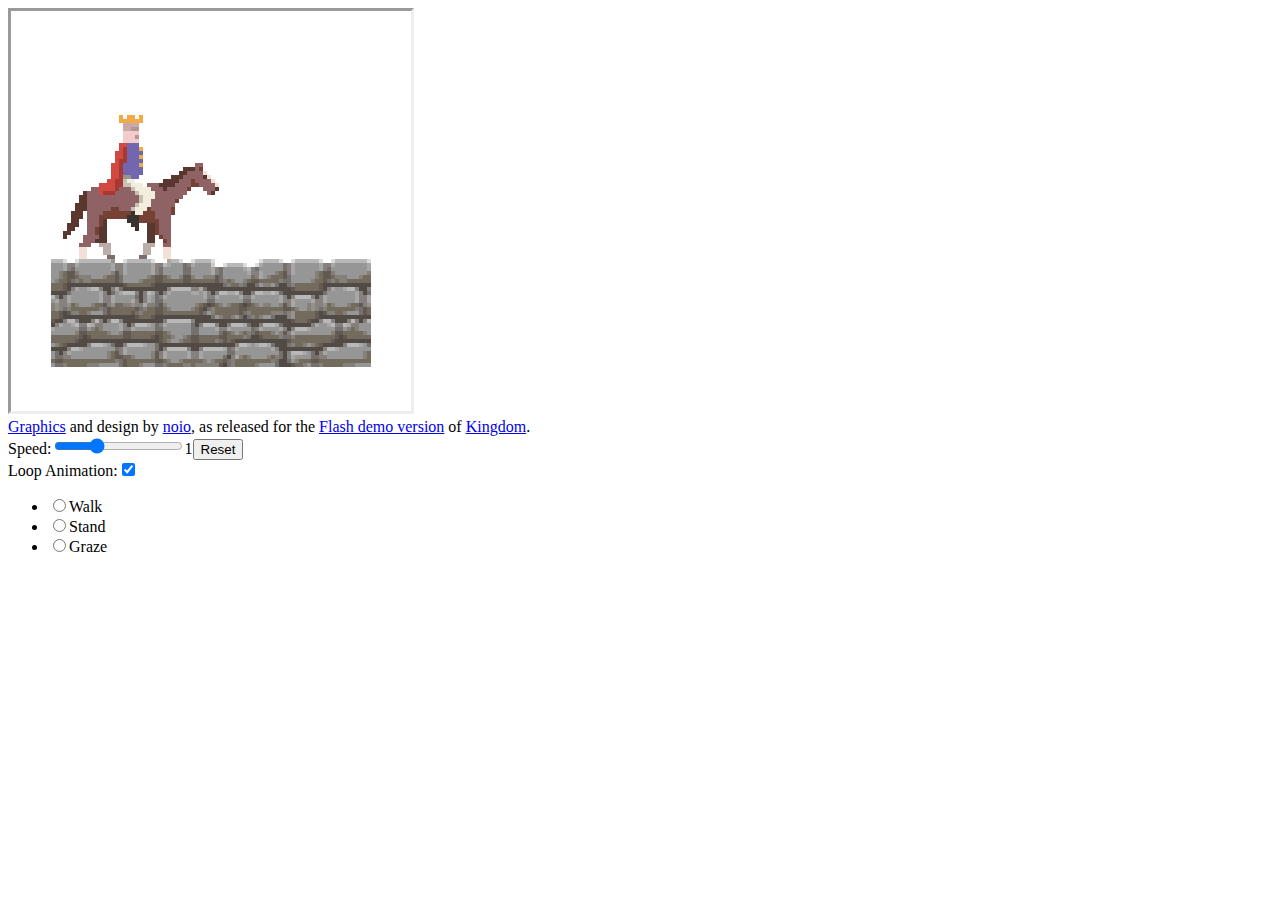
<file: Kingdom/index.html>
<!doctype html>
<script src="loadImage.js" type="text/javascript"></script>
<script src="drawImage.js" type="text/javascript"></script>
<script src="raf.js" type="text/javascript"></script>
<script src="time.js" type="text/javascript"></script>
<script src="sprite.js" type="text/javascript"></script>
<script src="fbf.js" type="text/javascript"></script>
<script src="cropImage.js" type="text/javascript"></script>

<script src="king.js" type="text/javascript"></script>
<script src="terrain.js" type="text/javascript"></script>

<div id="controls">
	<a href="https://github.com/noio/kingdom/tree/master/assets/gfx" target="_blank">Graphics</a> and design by <a href="http://www.noio.nl/" target="_blank">noio</a>, as released for the <a href="http://www.noio.nl/2013/10/kingdom/" target="_blank">Flash demo version</a> of <a href="http://store.steampowered.com/app/368230" target="_blank">Kingdom</a>.
	<br />
	<label for="speed">Speed:</label><input type="range" value="1" min="0.1" max="3" step="0.1" oninput="speedChange = this.value;" id="speed" /><span id="speed-value">1</span><input type="button" value="Reset" onclick="var s = document.getElementById('speed'); s.value = 1; s.oninput();" />
	<br />
	<label for="anim-loop">Loop Animation:</label><input type="checkbox" id="anim-loop" checked />
	<ul>
		<li><input type="radio" name="anim" value="walk" id="anim-walk" /><label for="anim-walk">Walk</label></li>
		<li><input type="radio" name="anim" value="stand" id="anim-stand" /><label for="anim-stand">Stand</label></li>
		<li><input type="radio" name="anim" value="graze" id="anim-graze" /><label for="anim-graze">Graze</label></li>
	</ul>
</div>

<script type="text/javascript">
	var canvas = document.createElement("CANVAS"), ctx = canvas.getContext("2d");
	canvas.width = canvas.height = 100;
	canvas.style.cssText = "image-rendering:pixelated; border:inset; width:400px; height:400px;";
	
	var t = time();
	var loaded = false;
	var speedChange = NaN;

	loadImage("graphics/%f.png", ["king", "cobblestones"], function imagesLoaded(p) {
		king.init(t.time, p.images["king"]);
		terrain.init(t.time, p.images["cobblestones"]);
		loaded = true;
	});
	
	function frame(now) {
		now = performance.now();
		// console.log("frame", now);
		t.update(now);
		// console.log(time.time);
		
		canvas.width = canvas.width; // clear canvas
		
		if (!isNaN(speedChange)) {
			// console.log("speed", speedChange);
			t.setSpeed(now, speedChange);
			document.getElementById("speed-value").innerText = speedChange;
			speedChange = NaN;
		}
		
		if (loaded) {
			king.update(t.time);
			terrain.update(t.time);
			
			terrain.draw.back(ctx);
			king.draw(ctx);
			terrain.draw.front(ctx);
		}
		
		raf(frame);
	}
	
	window.addEventListener("load", function() {
		document.body.appendChild(canvas);
		document.body.appendChild(document.getElementById("controls"));
		raf(frame);
	});
</script>
</file>
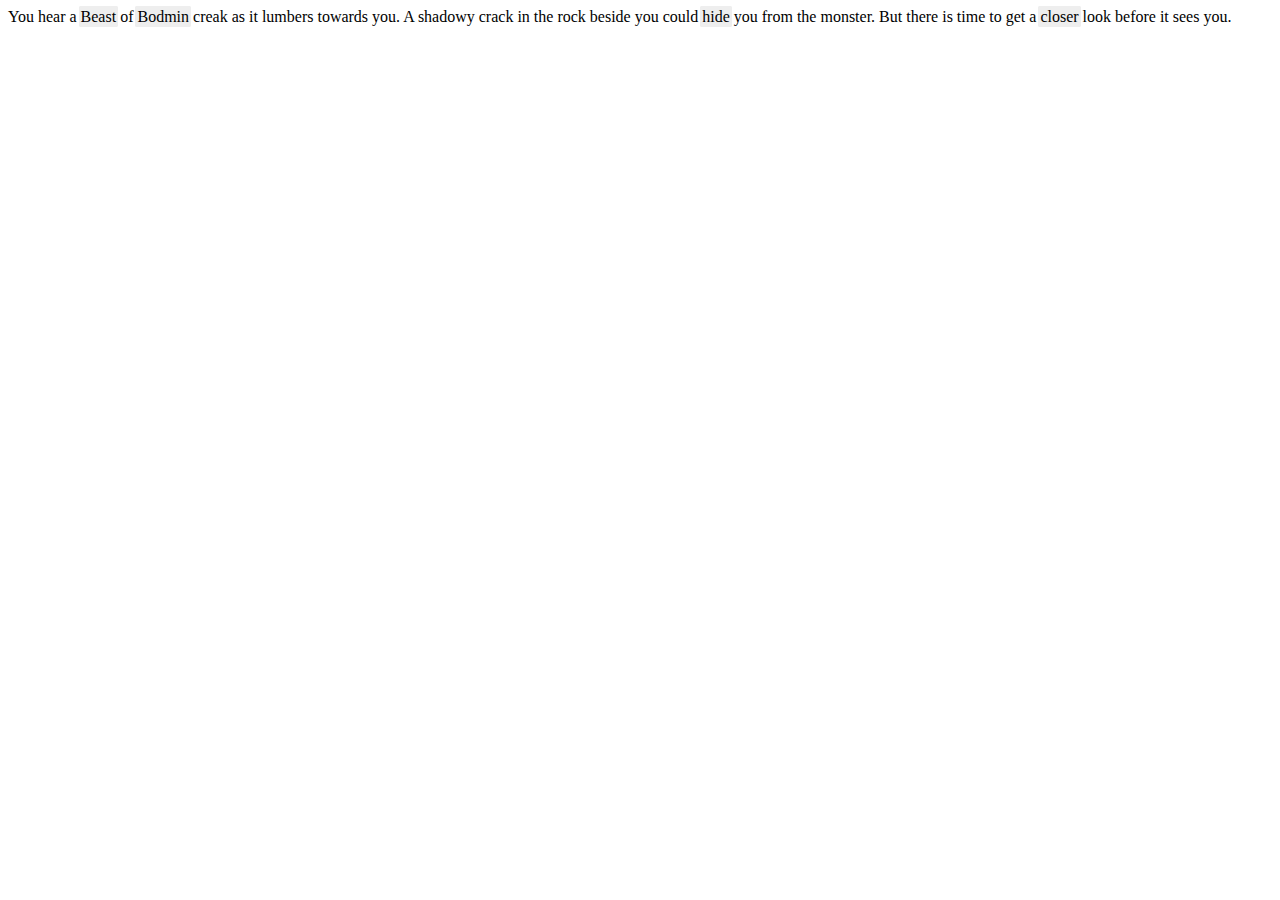
<file: Typist/index.html>
<!doctype html><body>

<link rel="stylesheet" type="text/css" href="styles.css" />
<div id="content">

You hear a <key>Beast</key> of <key class="info">Bodmin</key> creak as it lumbers towards you. A shadowy crack in the rock beside you could <key>hide</key> you from the monster. But there is time to get a <key>closer</key> look before it sees you.

</div>



<script src="script.js"></script>
<script>

Array.from(content.querySelectorAll("key")).forEach(function(k) {
	setup_word(k);
});
console.log(dict);

</script>
</file>
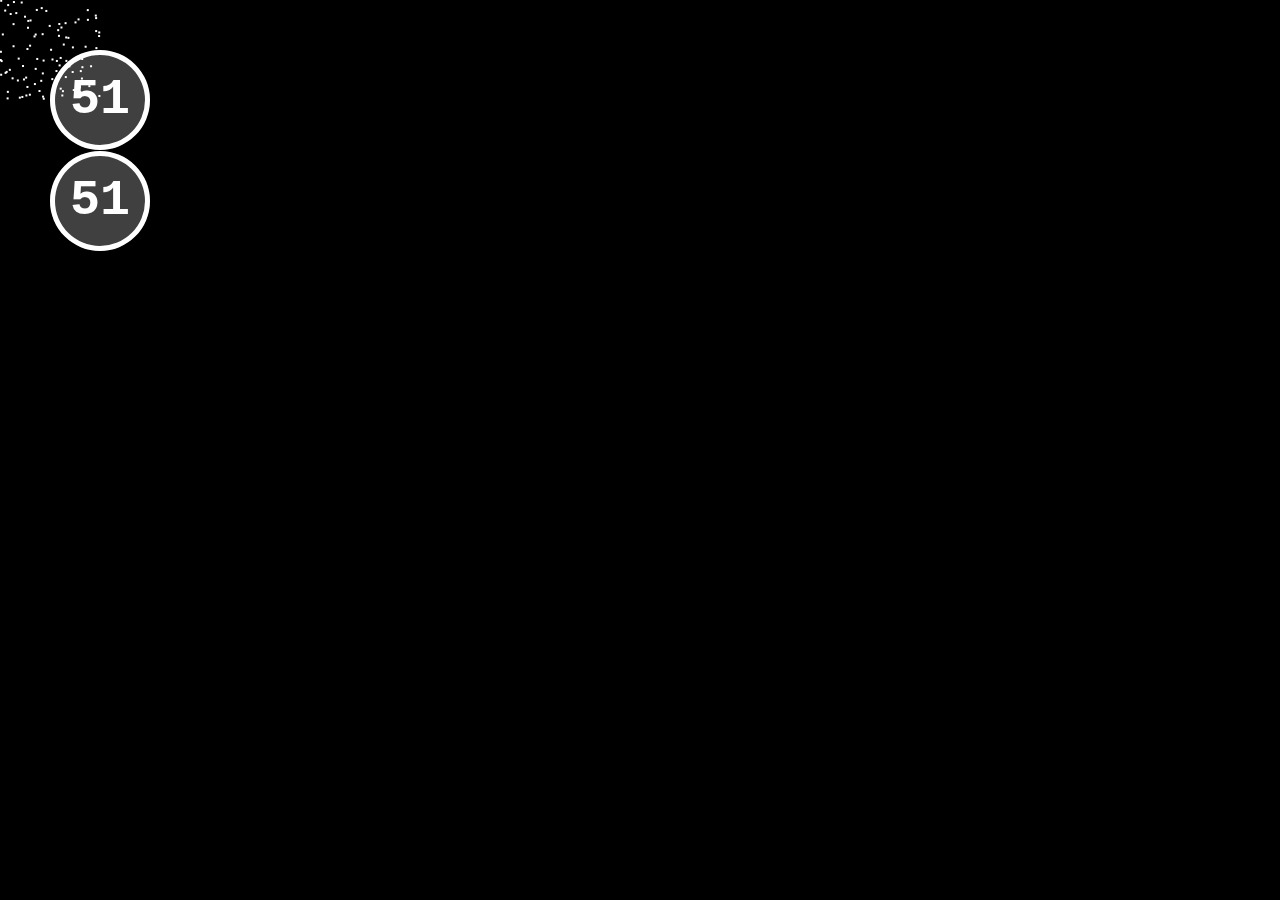
<file: Bits/v1/index.html>
<!doctype>
<html>
	<title>Bits</title>
	<head>
		<script type="text/javascript" src="game.js"></script>
		<style type="text/css">
			body {background-color:lightgrey; margin:0;}
		</style>
	</head>
	<body>
		
		<script type="text/javascript">
			document.body.appendChild(HTML);
		</script>
		<div id="logger"></div>
	</body>
</html>
</file>
<file: Typist/styles.css>
key { background:#eee; border:2px solid #eee; margin:-2px; border-radius:2px; }
key.mid { border-color:#ccc; }
key.off { background:none; border-color:transparent; }
	key .on { text-decoration:underline; }
	key .off {}
</file>
